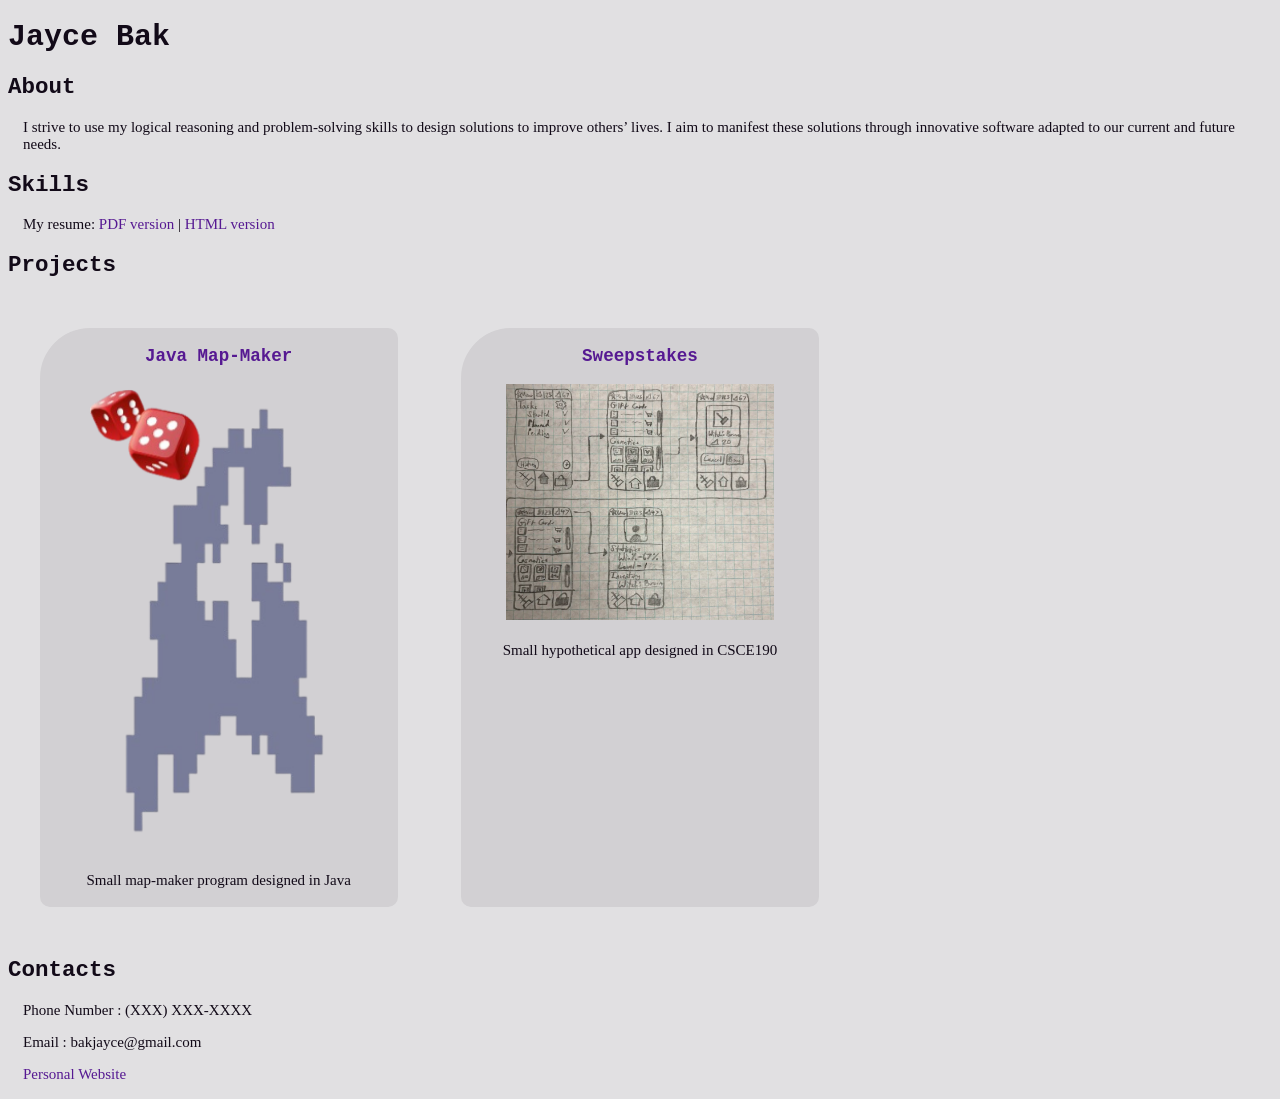
<file: index.html>
<!DOCTYPE html>
<html>
    <head>
        <title>Jayce Bak | Computer Science</title>
        <link rel="stylesheet" href="styles.css">
    </head>
    <body>
        <h1>Jayce Bak</h1>
        <div class="about">
            <h2>About</h2>
            <p>
                I strive to use my logical reasoning and problem-solving skills to design solutions to improve others’ lives. I aim to manifest these solutions through innovative software adapted to our current and future needs.
            </p>
        </div>

        <div class="skills">
            <h2>Skills</h2>
            <p>
                My resume: <a href="files/resume.pdf">PDF version</a> | <a href="resume.html">HTML version</a>
            </p>
        </div>

        <div class = "projects">
            <h2>Projects</h2>
            <div class = "projects_grid">
                <section class="project">
                    <a href="https://github.com/bakjayce/Map-Maker">
                        <h3>Java Map-Maker</h3>
                    </a>
                    <a href="https://github.com/bakjayce/Map-Maker">
                        <img src="images/map_maker1.png">
                    </a>
                    <p>Small map-maker program designed in Java</p>
                </section>
                <section class="project">
                    <a href="sweepstakes.html"><h3>Sweepstakes</h3></a>
                    <a href="sweepstakes.html"><img src="images/Sketches_IMG.webp"></a>
                    <p>Small hypothetical app designed in CSCE190</p>
                </section>
            </div>
        </div>

        <div class="contact">
            <h2>Contacts</h2>
            <p>Phone Number : (XXX) XXX-XXXX</p>
            <p>Email : bakjayce@gmail.com</p>
            <a href="index.html"><p>Personal Website</p></a>
        </div>
    </body>
</html>
</file>
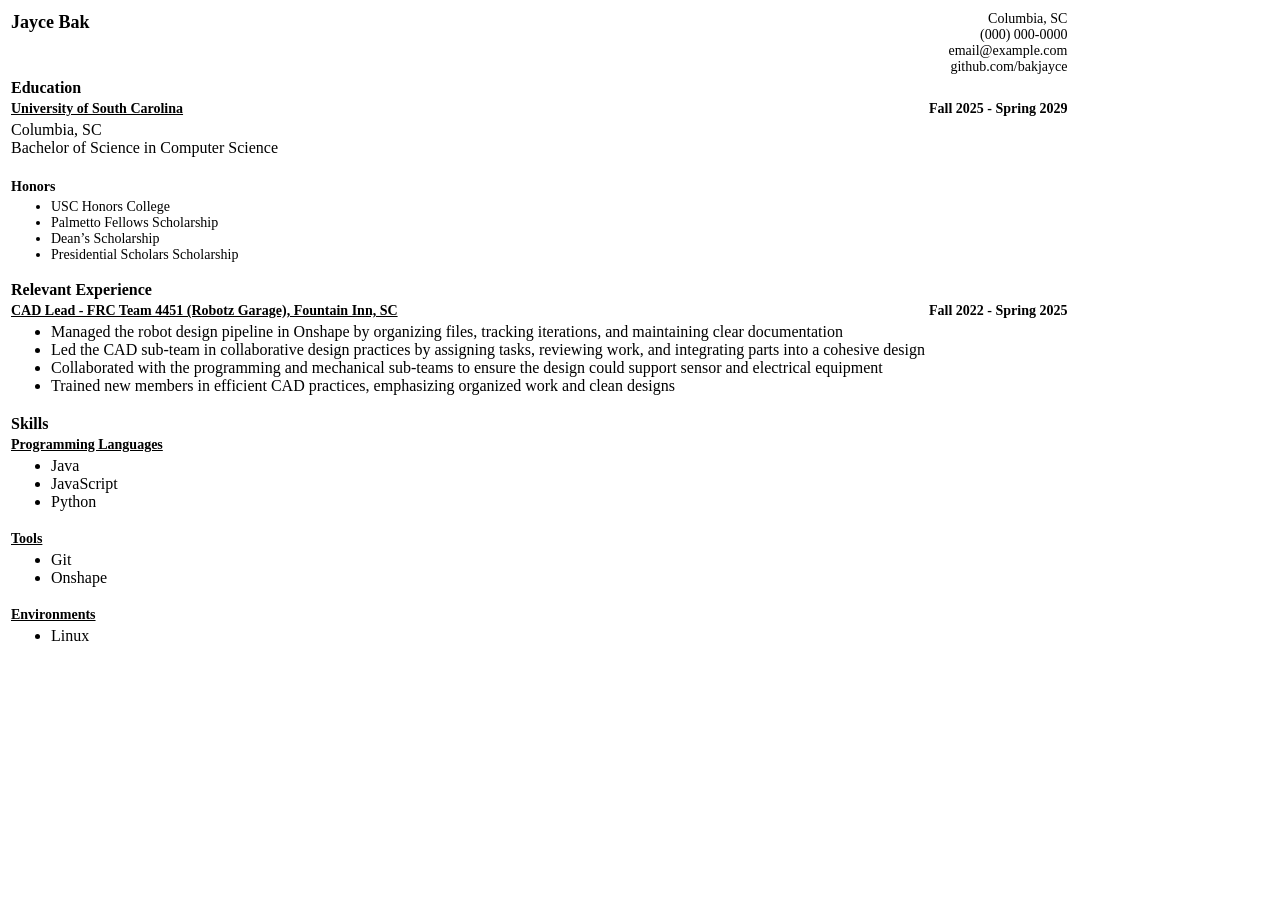
<file: resume.html>
<!DOCTYPE html>
    <html>
        <head>
            <title>CSCE 190 Generic Resume</title>
        </head>
        <body>
            <table>
                <tr>
                    <th style="text-align: left; font-size: 18px;">Jayce Bak<br><br><br></th>
                    <td style="text-align: right; font-size: 14px;">Columbia, SC<br>(000) 000-0000<br>email@example.com<br>github.com/bakjayce</td>
                </tr>
                <tr>
                    <th style="text-align: left; font-size: 16px;">Education</th>
                    <tr>
                        <th style="text-align: left; font-size: 14px;"><u>University of South Carolina</u></th>
                        <th style="text-align: right; font-size: 14px;">Fall 2025 - Spring 2029</th>
                    </tr>
                    <tr>
                        <td>Columbia, SC<br>Bachelor of Science in Computer Science<br><br></td>
                    </tr>
                    <tr>
                        <th style="text-align: left; font-size: 14px;">Honors</th>
                    </tr>
                    <tr>
                        <td style="text-align: left; font-size: 14px;">
                            <ul style="margin-top: 0;">
                                <li>USC Honors College</li>
                                <li>Palmetto Fellows Scholarship</li>
                                <li>Dean’s Scholarship</li>
                                <li>Presidential Scholars Scholarship</li>
                            </ul>
                        </td>
                    </tr>
                </tr>
                <tr>
                    <th style="text-align: left; font-size: 16px;">Relevant Experience</th>
                </tr>
                <tr>
                    <th style="text-align: left; font-size: 14px;"><u>CAD Lead - FRC Team 4451 (Robotz Garage), Fountain Inn, SC</u></th>
                    <th style="text-align: right; font-size: 14px;">Fall 2022 - Spring 2025</th>
                </tr>
                <tr>
                    <td>
                        <ul style="margin-top: 0;">
                            <li>Managed the robot design pipeline in Onshape by organizing files, tracking iterations, and maintaining clear documentation</li>
                            <li>Led the CAD sub-team in collaborative design practices by assigning tasks, reviewing work, and integrating parts into a cohesive design</li>
                            <li>Collaborated with the programming and mechanical sub-teams to ensure the design could support sensor and electrical equipment</li>
                            <li>Trained new members in efficient CAD practices, emphasizing organized work and clean designs</li>
                        </ul>
                    </td>
                </tr>
                <tr>
                    <th style="text-align: left; font-size: 16px;">Skills</th>
                    <tr>
                        <th style="text-align: left; font-size: 14px;"><u>Programming Languages</u></th>
                    </tr>
                    <tr>
                        <td>
                            <ul style="margin-top: 0;">
                                <li>Java</li>
                                <li>JavaScript</li>
                                <li>Python</li>
                            </ul>
                        </td>
                    </tr>
                    <tr>
                        <th style="text-align: left; font-size: 14px;"><u>Tools</u></th>
                    </tr>
                    <tr>
                        <td>
                            <ul style="margin-top: 0;">
                                <li>Git</li>
                                <li>Onshape</li>
                            </ul>
                        </td>
                    </tr>
                    <tr>
                        <th style="text-align: left; font-size: 14px;"><u>Environments</u></th>
                    </tr>
                    <tr>
                        <td>
                            <ul style="margin-top: 0;">
                                <li>Linux</li>
                            </ul>
                        </td>
                    </tr>
                </tr>
            </table>
        </body>
    </html>
</file>
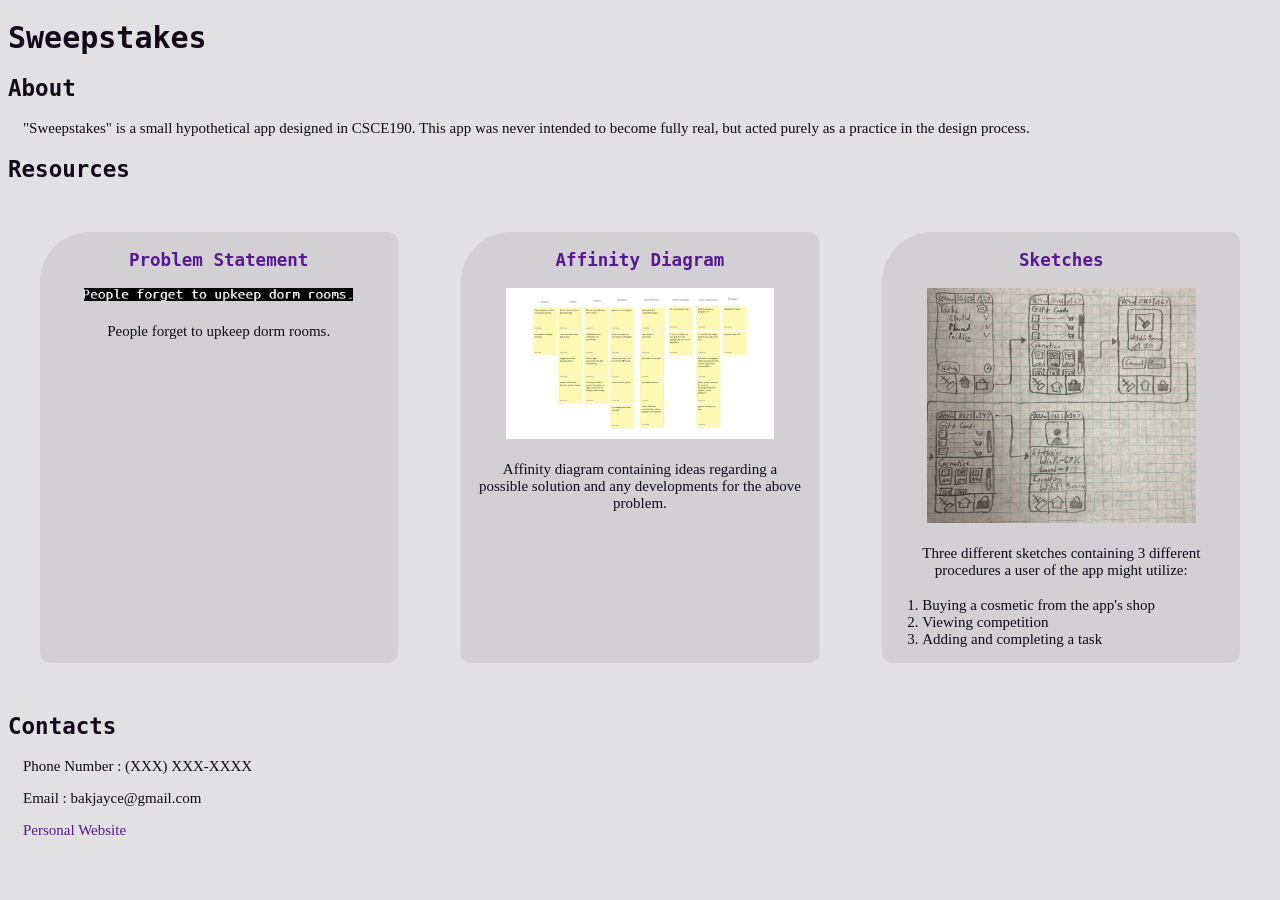
<file: sweepstakes.html>
<!DOCTYPE html>
<html>
    <head>
        <title>Jayce Bak | Sweepstakes</title>
        <link rel="stylesheet" href="styles.css">
    </head>
    <body>
        <h1>Sweepstakes</h1>
        <div class="about">
            <h2>About</h2>
            <p>
                "Sweepstakes" is a small hypothetical app designed in CSCE190. This app was never intended to become fully real, but acted purely as a practice in the design process.
            </p>
        </div>

        <div class = "projects">
            <h2>Resources</h2>
            <div class = "projects_grid">
                <section class="project">
                    <a href="files/problem_statement.pdf"><h3>Problem Statement</h3></a>
                    <a href="files/problem_statement.pdf"><img src="images/problem_statement.png"></a>
                    <p>People forget to upkeep dorm rooms.</p>
                </section>
                <section class="project">
                    <a href="files/Affinity_DOC.pdf"><h3>Affinity Diagram</h3></a>
                    <a href="files/Affinity_DOC.pdf"><img src="images/Affinity_IMG.png"></a>
                    <p>Affinity diagram containing ideas regarding a possible solution and any developments for the above problem.</p>
                </section>
                <section class="project">
                    <a href="files/Sketches_DOC.pdf"><h3>Sketches</h3></a>
                    <a href="files/Sketches_DOC.pdf"><img src="images/Sketches_IMG.webp"></a>
                    <p>Three different sketches containing 3 different procedures a user of the app might utilize:</p>
                    <ol>
                        <li>Buying a cosmetic from the app's shop</li>
                        <li>Viewing competition</li>
                        <li>Adding and completing a task</li>
                    </ol>
                </section>
            </div>
        </div>

        <div class="contact">
            <h2>Contacts</h2>
            <p>Phone Number : (XXX) XXX-XXXX</p>
            <p>Email : bakjayce@gmail.com</p>
            <a href="index.html"><p>Personal Website</p></a>
        </div>
    </body>
</html>
</file>
<file: styles.css>
:root {
    @media (prefers-color-scheme: light) {
            --primary-color: #E1E0E2;
            --secondary-color: #D2D0D3;
            --text-color: #120A18;
            --link-color: #561992;
    }

    @media (prefers-color-scheme: dark) {
            --primary-color: #0A0210;
            --secondary-color: #120A18;
            --text-color: #E1E0E2;
            --link-color: #be99e2;
    }

    --body-text: Trebuchet MS;
    --header-text: monospace;
}

body {
    background: var(--primary-color);
    font-family: var(--body-text);
    color: var(--text-color); 
    font-size: 15px;
}

h1, h2, h3 {
    font-family: var(--header-text);
    color: var(--text-color);
}

a {
    color: var(--link-color);
    text-decoration: none;
}

a:link {
    color: var(--link-color);
    text-decoration: none;
}

a:visited {
    color: var(--link-color);
    text-decoration: none;
}

.about, .skills, .contact {
    :not(h1,h2,h3) {
        margin-left: 1em;
        font-family: var(--body-text);
    }
    a {
        margin-left: 0;
    }
}

.projects_grid {
    display: flex; 
    flex-wrap: wrap; 
}

.project {
    width: 45%;
    margin: 2.5%;
    background: var(--secondary-color); 
    border-radius: 10px;
    border-top-left-radius: 50px;
    color: var(--text-color);

    img {
        width: 75%;
        height: auto;
        margin-left: 12.5%
    }

    h3 {
        color: var(--link-color);
        text-align: center;
        text-decoration: none;
        margin: 5%;
    }

    p {
        text-align: center;
        text-decoration: none;
        margin: 5%;
    }

    li {
        margin-right: 10%
    }

    @media screen and (max-width: 500px) {
        width: 95%;
    }

    @media screen and (min-width: 1000px) {
        width: 28.333%;
    }
}


.contact {
    color: var(--text-color);
    font-family: var(--header-text);
}
</file>
